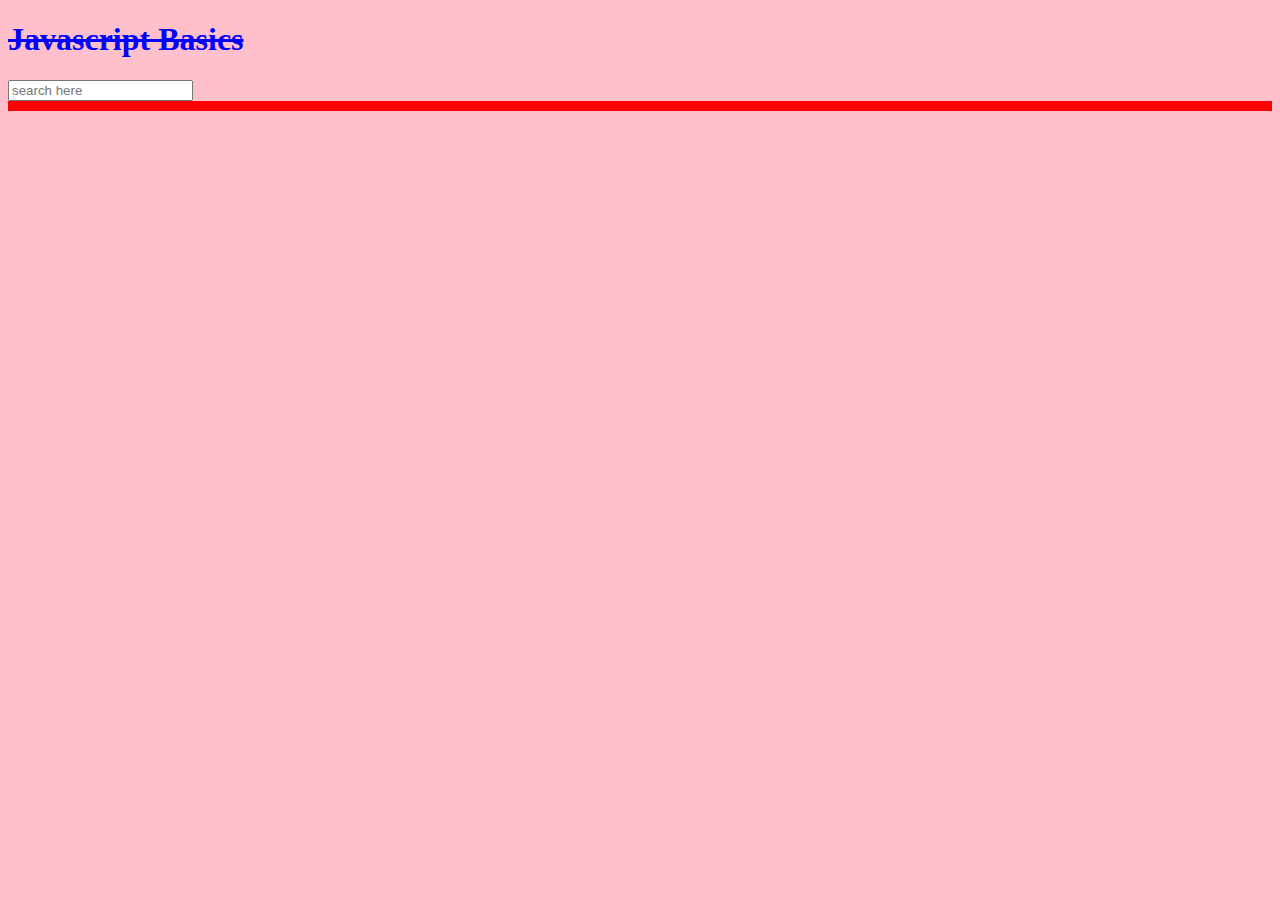
<file: html/index.html>
<!DOCTYPE html>

<html lang="en">

<head>
    <!-- <style>
        body {
            background-color: pink;
        }
    </style> -->

    <link rel="stylesheet" href="../css/styles.css" >

    <link rel="stylesheet" href="../js/DebounceInJS/styles.css" >

    <meta charset="UTF-8">
    <meta name="viewport">
    <title>Javascript Basics</title>
</head>

<body>
    <h1 class="heading1" id="heading1Id" >Javascript Basics</h1>

    <!-- <button id="ClickMe">Click Me</button> -->

    <input placeholder="search here" id="search" />

    <div id="result"></div>

    <p id="intersection-line" ></p>

    <!-- <script src="../js/Promises2.js" /> -->

    <script type="module" src="../js/DebounceInJS/AutoCompletAndDebounce.js"  />

    // <script>
    //     const func1 = () => {
    //         const headEle = document.getElementsByClassName("heading1");
    //         console.log("headEle", headEle?.[0].innerHTML)
    //     }

    //     func1()
    // </script>
</body>

</html>
</file>
<file: css/styles.css>
body {
    background-color: pink;
}

.heading1 {
    color: blue;
}

#heading1Id {
    text-decoration: line-through;
}
</file>
<file: js/DebounceInJS/styles.css>
.suggestion-item {
  display: flex;
  width: 100%;
  height: 100%;
  flex-direction: row;
  align-items: center;
  padding: 2px 5px;
  border: 1px solid black;
  cursor: pointer;
}

.suggestion-item:hover {
  background-color: gray;
}

#result {
  display: flex;
  /* overflow-y: scroll; */
  flex-direction: column;
  width: 300px;
  background-color: beige;
  /* height: 80vh; */
}

#intersection-line {
  height: 10px;
  margin: 0;
  background-color: red;
}
</file>
